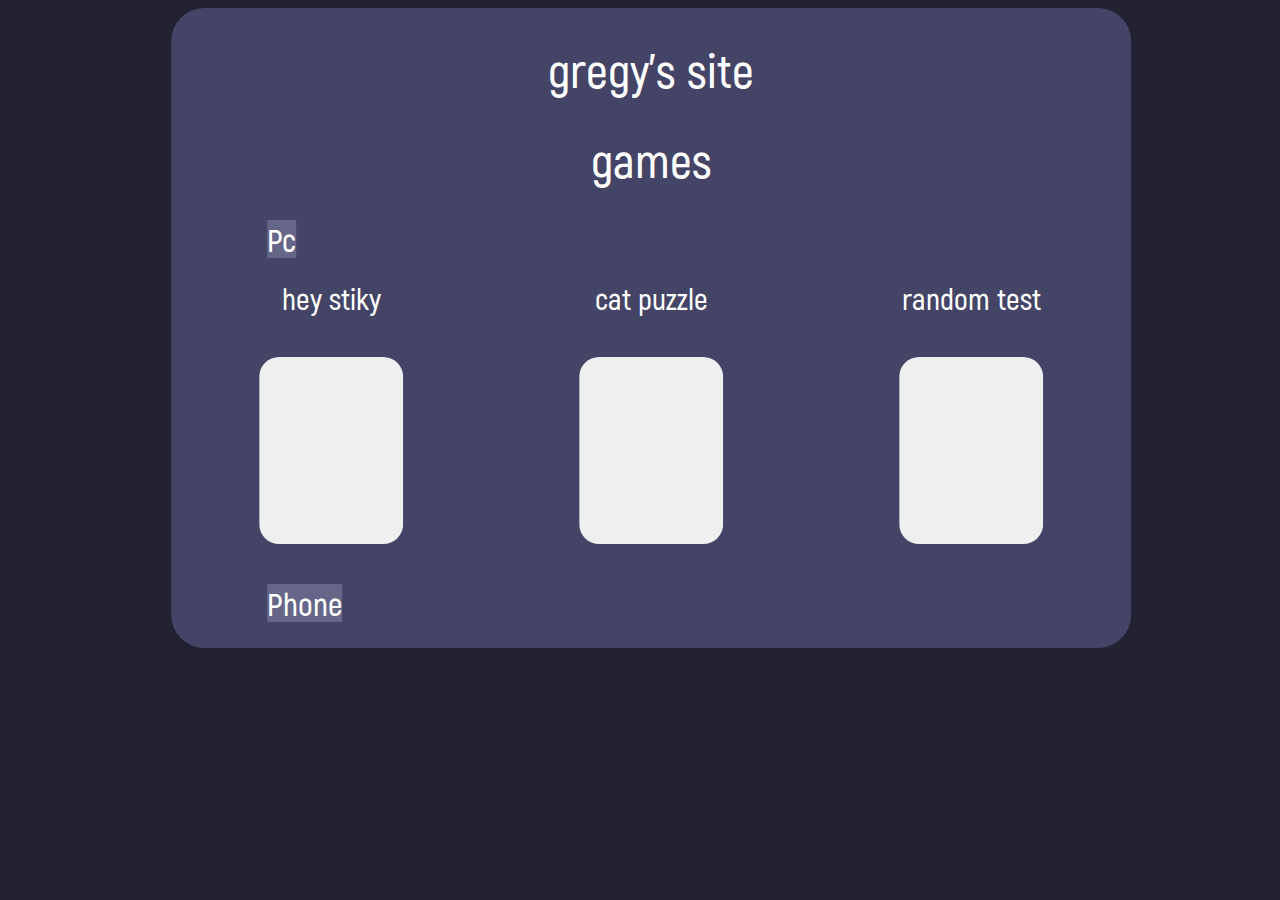
<file: mian/index.html>
<!DOCTYPE html>
<html lang="en">
<head>
 <meta charset="UTF-8">
 <meta name="viewport" content="width=device-width, initial-scale=1.0">
 <meta http-equiv="X-UA-Compatible" content="ie=edge">
 <title>gregy's games</title>
<link href="style.css" rel="stylesheet" type="text/css">
</head>
<body>
  <center>
    <h1>gregy's site</h1>
    <h1>games</h1>
    <div class="type">
    <h2 align="left"><span> Pc </span></h2>
    </div>
    <br>
    </br>
    <br>
    </br>
    <div class="wrapper">
    <div class="lft" >
      <button class="btn" onclick="window.location.href = 'https://gregangrogi.github.io/hey-stiky/';"></button>
      <h3>hey stiky</h3>
    </div>
    <div class="cnt">
      <button class="btn" onclick="window.location.href = 'https://gregangrogi.github.io/web/';"></button>
      <h3>cat puzzle</h3>
    </div>
    <div class="rgt" >
      <button class="btn" onclick="window.location.href = 'https://gregangrogi.github.io/miansite/pixek/index.html';"></button>
      <h3>random test</h3>
    </div>
    </div>
    <div class="type">
    <h2 align="left"><span> Phone </span></h2>
    </div>

  </center>

</body>
</html>
</file>
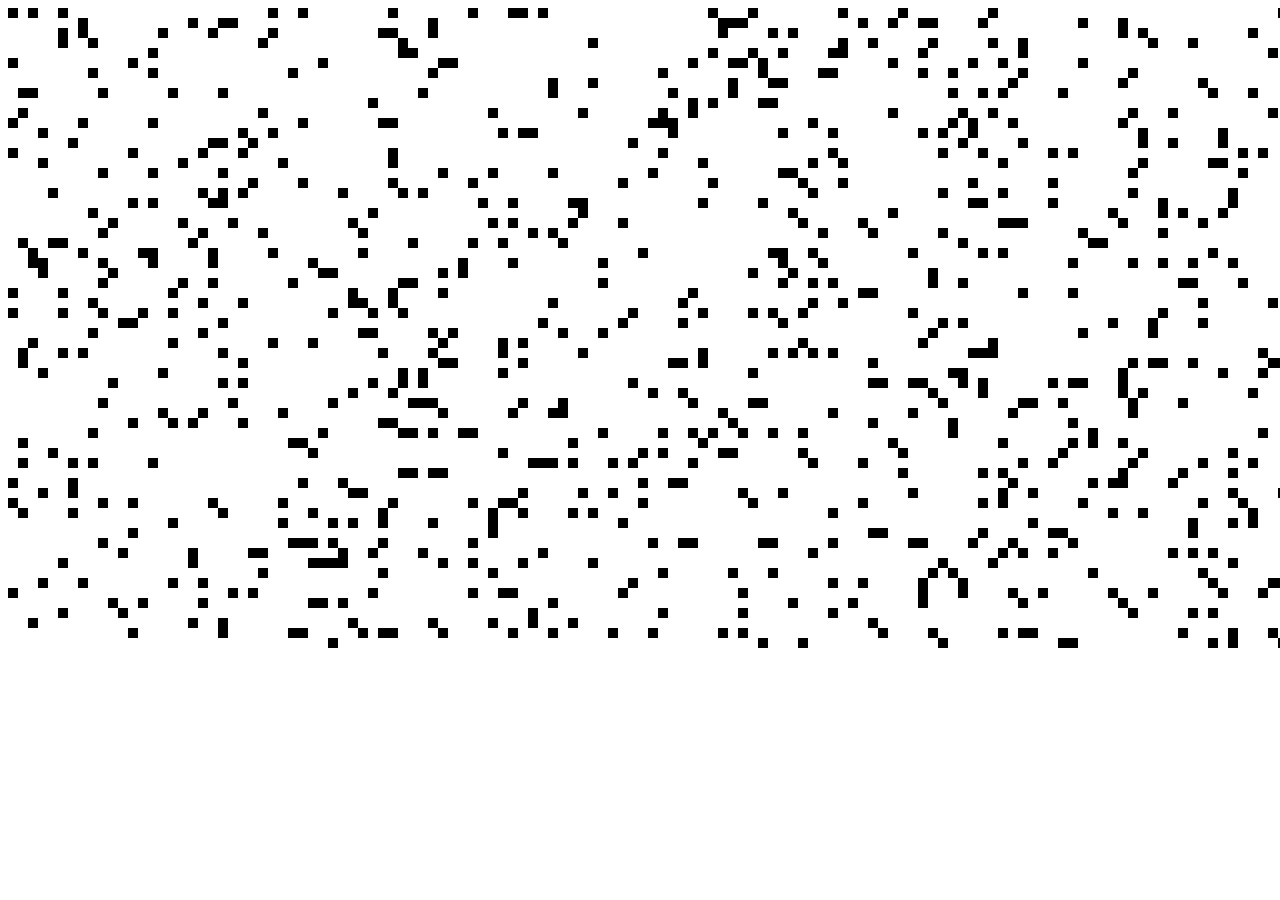
<file: pixek/index.html>
<!DOCTYPE html>
<html lang="en">
<head>
 <meta charset="UTF-8">
 <meta name="viewport" content="width=device-width, initial-scale=1.0">
 <meta http-equiv="X-UA-Compatible" content="ie=edge">
 <title>pixek</title>
</head>
<body>

 <canvas id="canvas" width="1280" height="640"></canvas>
 <script src="code.js"></script>
</body>
</html>
</file>
<file: mian/style.css>
body {
  background: #223;
  color: #fff;
}
center {
  background-color: #446;
  width: 75%;
  position: absolute;
  transform: translate(17%,0);
  border-radius: 25pt;
}
@font-face { font-family: JuneBug; src: url('Akrobat-SemiBold.otf');}
h1 {
  font-size: 300%;
  font-family: JuneBug;
}
h2 {
  font-size: 200%;
  font-family: JuneBug;
}
h3 {
  font-size: 30px;
  font-family: JuneBug;
  transform: translate(0,-80pt);
}

.type {
    text-indent: 10%;
}
.type span{
  background-color: #668;
  border: none;
}
.type::after{
  background-size: 120%;
}

.cnt .btn , .rgt .btn , .lft .btn {
transform: translate(-50%, 0);
width: 45%;
height: 140pt;
position: absolute;
border-radius: 15pt;
color: white;
font-size: 16pt;
border: none;
background-size: 100%;
}
.cnt, .rgt, .lft {
   height: 50%;
   width: 50%;
   position: relative;

}
.cnt .btn{
  background-image: url("https://sun9-36.userapi.com/impg/2l4bHCQbxay7JPdF6WThd28AfwSyGZBS7Xeg1Q/3Pa1qfnWokQ.jpg?size=128x128&quality=96&proxy=1&sign=ddacc887a0a4bbbe7d9ae2f38568292e&type=album");
}
.rgt .btn{
  background-image: url("https://sun9-26.userapi.com/impg/tu-MIgfBvMQcfqGGRv5oWhCPgKpdIXK9iBEfNQ/sjL4NVPwjow.jpg?size=512x512&quality=96&proxy=1&sign=f7f8886e6644863a4f1997a0306f6645&type=album");
}
.lft .btn{
  background-image: url("https://sun9-9.userapi.com/impg/wwM47hAyteEx-lVSQ703CO3N9GqYCyVemE2KCA/HiIcg1kpFxg.jpg?size=256x256&quality=96&proxy=1&sign=0b97be90457160990bf65693f02f3a4c&type=album");
}

 .wrapper {
  display: flex;
  align-content: center;
  transform: translate(0,0);
  height: 150pt;
}
</file>
